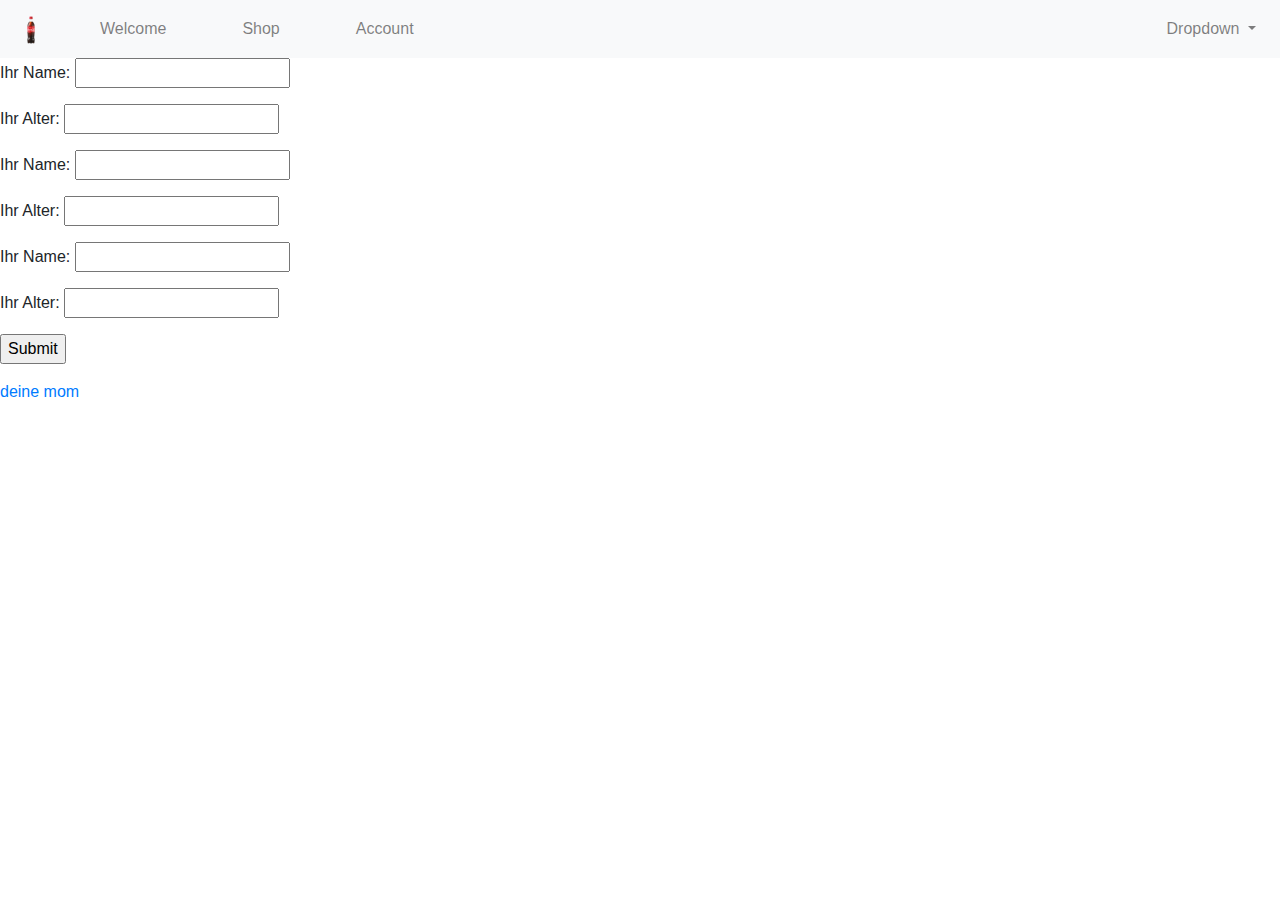
<file: ClientSide/index.html>
<!DOCTYPE html>
<html lang="en">

<head>
    <meta charset="UTF-8">
    <meta http-equiv="X-UA-Compatible" content="IE=edge">
    <meta name="viewport" content="width=device-width, initial-scale=1.0">
    <link rel="stylesheet" href="https://stackpath.bootstrapcdn.com/bootstrap/4.3.1/css/bootstrap.min.css"
        integrity="sha384-ggOyR0iXCbMQv3Xipma34MD+dH/1fQ784/j6cY/iJTQUOhcWr7x9JvoRxT2MZw1T" crossorigin="anonymous">
    <link rel="stylesheet" href="stylesheet.css">
    <script src="https://ajax.googleapis.com/ajax/libs/jquery/3.2.1/jquery.min.js"></script>
    <title>Home</title>
</head>

<body>
    <header>
        <nav class="navbar navbar-expand-sm navbar-light bg-light">
            <a class="navbar-brand" href="index.html">
                <img src="Pictures/cola.png" width="30" height="30" alt="">
            </a>
            <div class="collapse navbar-collapse width">
                <ul class="navbar-nav mr-auto">
                    <li class="nav-item nav-item2"><a class="nav-link" href="#">Welcome</a></li>
                    <li class="nav-item nav-item2"><a class="nav-link" href="#">Shop</a></li>
                    <li class="nav-item nav-item2"><a class="nav-link" href="#">Account</a></li>
                </ul>
                <ul class="navbar-nav ml-auto">
                    <li class="nav-item dropdown">
                        <a class="nav-link dropdown-toggle" href="#" id="navbarDropdown" role="button" data-toggle="dropdown" aria-haspopup="true" aria-expanded="false">
                          Dropdown
                        </a>
                        <div class="dropdown-menu" aria-labelledby="navbarDropdown">
                          <a class="dropdown-item" href="#">Action</a>
                          <a class="dropdown-item" href="#">Another action</a>
                          <div class="dropdown-divider"></div>
                          <a class="dropdown-item" href="#">Something else here</a>
                        </div>
                      </li>
                </ul>
            </div>
        </nav>
    </header>


    

    <main>

        <form action="action.php" method="post">
            <p>Ihr Name: <input type="text" name="name" /></p>
            <p>Ihr Alter: <input type="text" name="alter" /></p>
            <p>Ihr Name: <input type="text" name="name" /></p>
            <p>Ihr Alter: <input type="text" name="alter" /></p>
            <p>Ihr Name: <input type="text" name="name" /></p>
            <p>Ihr Alter: <input type="text" name="alter" /></p>
            <p><input type="submit" /></p>

            <a href="User.html"><p>deine mom</p></a>
        </form>

    </main>


    <footer>

    </footer>
</body>

</html>
</file>
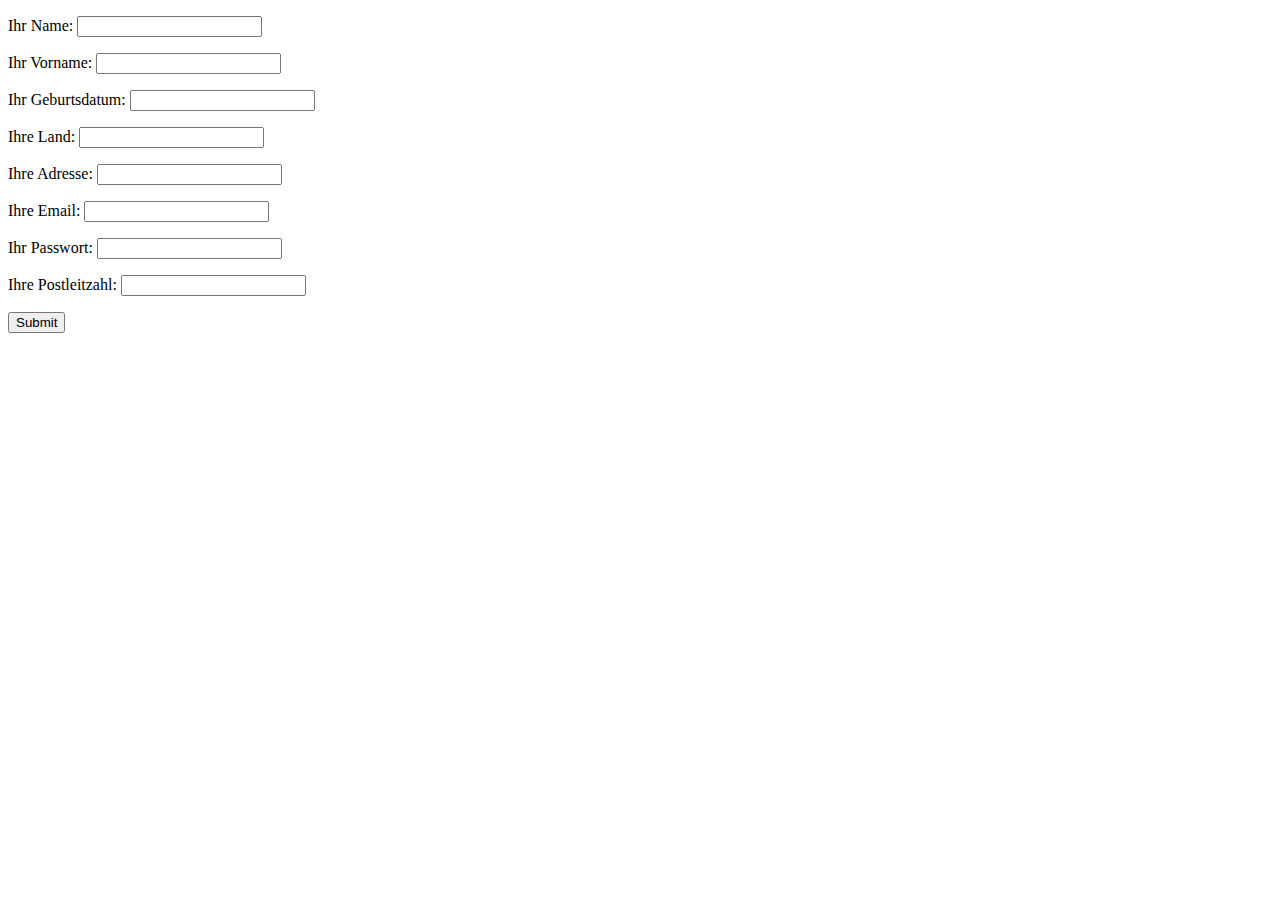
<file: ClientSide/User.html>
<!DOCTYPE html>
<html lang="en">
<head>
    <meta charset="UTF-8">
    <title>Title</title>
</head>
<body>
        <form action="phpscripts/createNewUser.php" method="post">
            <p>Ihr Name: <input type="text" name="name" /></p>
            <p>Ihr Vorname: <input type="text" name="preName" /></p>
            <p>Ihr Geburtsdatum: <input type="text" name="birthday" /></p>
            <p>Ihre Land: <input type="text" name="country" /></p>
            <p>Ihre Adresse: <input type="text" name="adress" /></p>
            <p>Ihre Email: <input type="text" name="email" /></p>
            <p>Ihr Passwort: <input type="text" name="password" /></p>
            <p>Ihre Postleitzahl: <input type="text" name="zip" /></p>
            <p><input type="submit" /></p>
        </form>
</body>
</html>
</file>
<file: ClientSide/stylesheet.css>
.nav-item2 {
    padding-left: 30px;
    padding-right: 30px;
}

.width {
    width: 100%;
}
</file>
